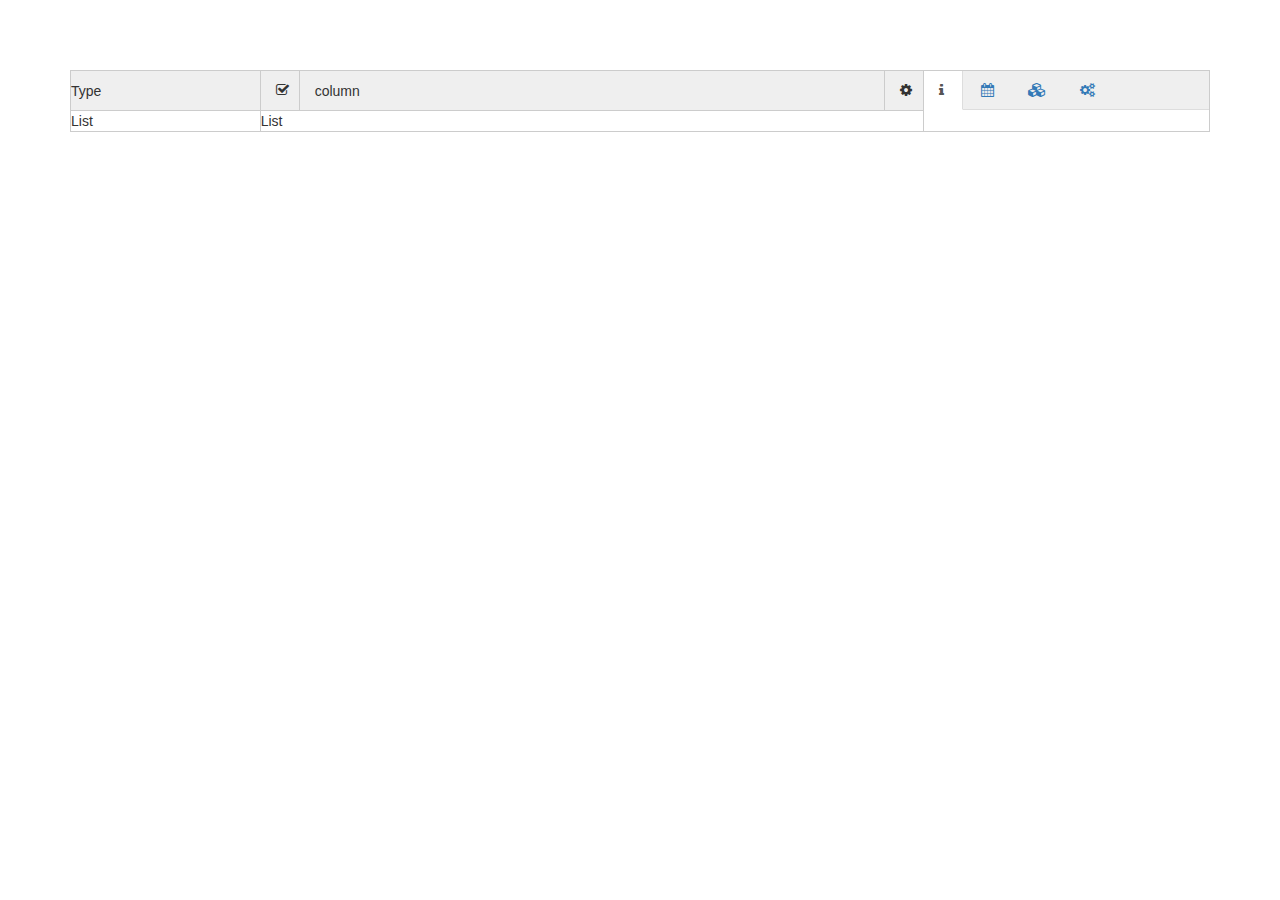
<file: index.html>
<!DOCTYPE html>
<html lang="en">
<head>
	<meta charset="utf-8">
	<meta http-equiv="X-UA-Compatible" content="IE=edge">
	<meta name="viewport" content="width=device-width, initial-scale=1">
	<title>Cloud Service Page Wireframe</title>
	<link href="css/bootstrap.min.css" rel="stylesheet">
	<link href="https://maxcdn.bootstrapcdn.com/font-awesome/4.2.0/css/font-awesome.min.css" rel="stylesheet">

</head>
<style>
.container {
	margin-top: 70px;
	/* width: 98%; */
}
.cs {
	border: 1px solid #ccc;
	margin: 0;
	padding: 0;
}
.cs .col-md-2 {
	border-right: 1px solid #ccc;
	padding: 0;
}
.cs .col-md-2 .row, .cs .col-md-7 .row, .cs .col-md-7 .row .col-md-12, .cs .col-md-3, .cs  .col-md-3 .row {
	margin: 0;
	padding: 0;
}
.cs .col-md-2 .row:first-child .col-md-12 {
	background: #efefef;
	border-bottom: 1px solid #ccc;
	height: 40px;
	line-height: 40px;
}
.cs .col-md-2 .row .col-md-12 {
	margin: 0;
	padding: 0;
}
.cs .col-md-7 {
	border-right: 1px solid #ccc;
	margin: 0;
	padding: 0;
}
.cs .col-md-7 .row .col-md-12 {
	height: 40px;
	line-height: 40px;
	background: #efefef;
	border-bottom: 1px solid #ccc;
}
.cs .col-md-3 {
	margin: 0;
	padding: 0;
	background: #efefef;
	border-bottom: 0px;
}
.cs .col-md-3 .row:first-child ul.nav-tabs li a {
	line-height: 17px;
}
.cs .col-md-3 .row:first-child ul.nav-tabs li.active a {
	width: 39px;
	line-height: 18px;
	border-left: 0px;
	border-top: 0px;
	border-bottom: 1px solid #fff;
	border-radius: 0px;
}
</style>
<body>
<div class="container">
	<div class="row cs">
		<div class="col-md-2">
			<div class="row">
				<div class="col-md-12">Type</div>
			</div>
			<div class="row">
				List
			</div>
		</div> 
		<div class="col-md-7">
			<div class="row">
				<div class="col-md-12">
					<div class="col-md-1" style="width: 39px; border-right: 1px solid #ccc; height: 39px; line-height: 39px;"><i class="fa fa-check-square-o"></i></div>
					<div class="col-md-10">column</div>
					<div class="col-md-1 pull-right" style="width: 39px; height: 39px; line-height: 39px; border-left: 1px solid #ccc;">
						<i class="fa fa-cog"></i>
					</div>
				</div>
			</div>
			<div class="row">
				List
			</div>
		</div> 
		<div class="col-md-3">
			<div class="row">
				<div role="tabpanel">
					<ul class="nav nav-tabs" role="tablist">
						<li role="presentation" class="active"><a href="#tab" aria-controls="tab" role="tab" data-toggle="tab"><i class="fa fa-info"></i></a></li>
						<li role="presentation"><a href="#tab1" aria-controls="tab1" role="tab" data-toggle="tab"><i class="fa fa-calendar"></i></a></li>
						<li role="presentation"><a href="#tab2" aria-controls="tab2" role="tab" data-toggle="tab"><i class="fa fa-cubes"></i></a></li>
						<li role="presentation"><a href="#tab3" aria-controls="tab3" role="tab" data-toggle="tab"><i class="fa fa-cogs"></i></a></li>
					</ul>
				</div>
			</div>
			<div class="row"></div>
		</div> 
	</div>
</div>
</body>
</html>
</file>
